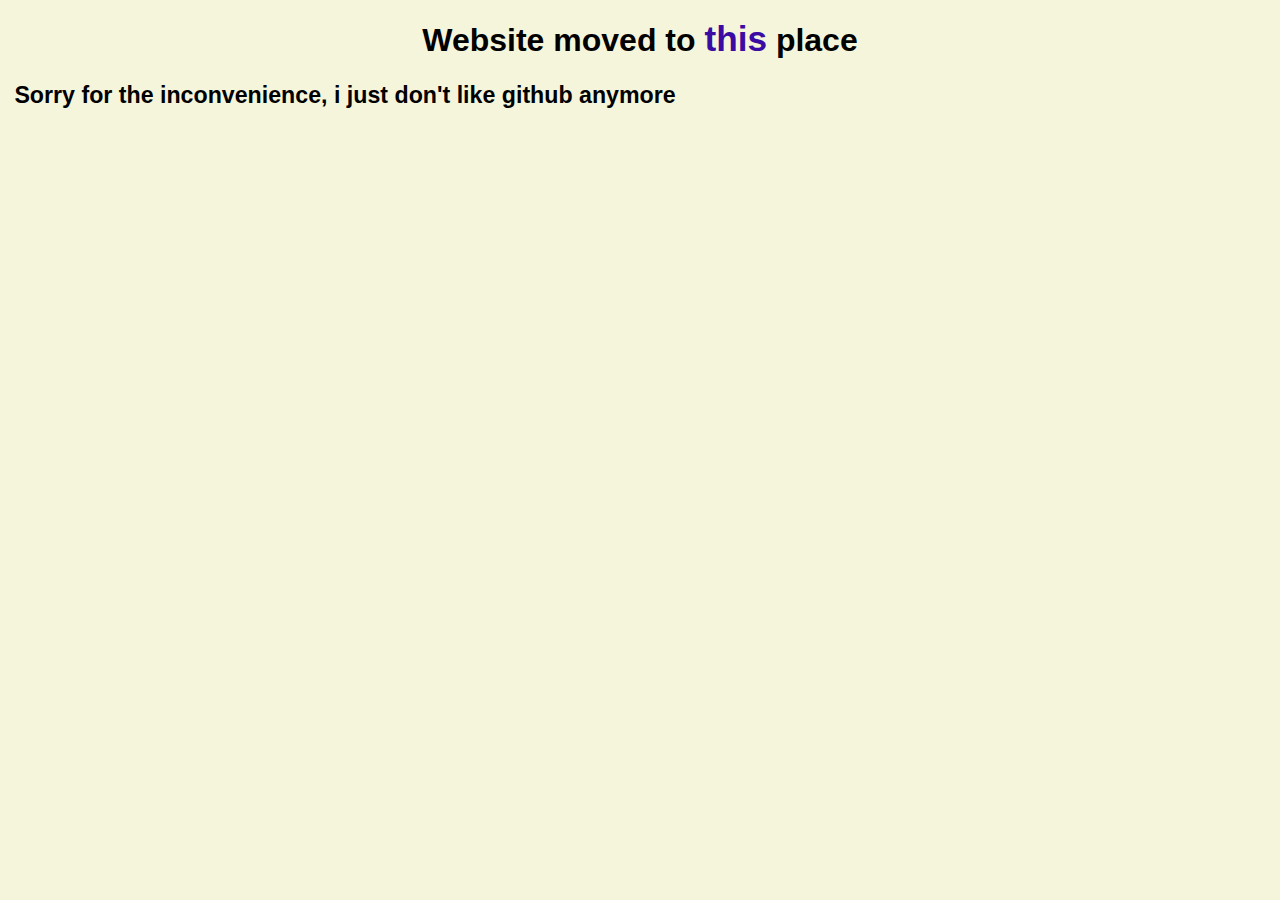
<file: index.html>
<!DOCTYPE html>
<html lang="en">
<head>
    <!--data for browser-->
    <title>WEBSITE MOVED, sorry for inconvenience</title>
    <meta charset="utf-8">
    <meta name="author" content="Pigeon">
    <!-- search engine information-->
    <meta name="title" content="Pigeon's Website">
    <meta name="description" content="moved to pigeongod.neocities.org">
    <!--CSS-->
    <link type="text/css" rel="stylesheet" href="CSS/style.css" />
</head>

<body>
    <h1 style="margin-top: 1%; text-align: center;">Website moved to <a href="https://pigeongod.neocities.org/">this</a> place</h1>
    <h2>Sorry for the inconvenience, i just don't like github anymore</h2>
    </body>
</html>
</file>
<file: CSS/style.css>
html {
    font-family: -apple-system, BlinkMacSystemFont, 'Segoe UI', 'Roboto', 'Oxygen', 'Ubuntu', 'Cantarell', 'Open Sans', 'Helvetica Neue', sans-serif;
   /* background-image: url('../wallpaper.gif');
    font-size: 1.1em; */
    background-color: beige;
    padding: 0.4em;
    border: 0.2em;
}

h1 {
    margin-bottom: 0;
    font-size: 2em;
    color: black;
}

h2 {
    font-size: 1.45em;
    margin-left: 0px;
    margin-top: 8px;
    padding-top: 15px;
    padding-left: 0px;
    margin-bottom: 0%;
}

h3{
    font-size: 0.9em;
    margin-left: 0px;
    margin-top: 8px;
    padding-top: 15px;
    padding-left: 0px;
    margin-bottom: 0%;
}

h4 {
    font-size: 0.7em;
    margin-left: 0px;
    margin-top: 0px;
    padding-top: 0px;
    padding-left: 0px;
    margin-bottom: 0%;
}

.centhr {
    margin-left: 8%;
    margin-right: 10%;
}

b{
    font-weight: 600;
}
p{
  padding-left: 0.6em;
  margin: 0;
  font-size: 1.1em;
}

a {
    font-size: 1.1em;
    text-decoration: none;
    margin: 0em;
}

ul {
    list-style-type: none;
    list-style: none;
    margin: 0;
    padding-left: 0em;
}

ol {
    list-style-type: none;
    list-style: none;
    margin: 0;
    padding-left: 0.4em;
}

a:link, a:visited {
    color: #3a0ca3;
}

a:hover {
    color: red;
}

li {
    list-style-type: none;
    text-decoration: none;
    margin: 0em;
    padding-bottom: 0.3em;
    padding-left: 0.6em;
}

.diybox {
    display: block;
    margin-left: 5%;
    margin-right: 5%;
    padding-bottom: 0%;
    margin-top: 0;
    padding-top: 0%;
    border-radius: 20px;
}

.code {
    position: relative;
    width: max-content;
    background-color: #ffffff;
    border: 0.1em solid black;
    opacity: 0.8;
    color: black;
}

footer {
   position: absolute;
   bottom: 0;
   text-align: center;
   width: 99%;
   height:50px;
   margin: 0px;
   padding: 0px;
}
.buttons {
    text-align: center;
    margin: auto;
    margin-top: auto;
    margin-bottom: auto;
    max-width: 60%;
    margin-top: 10px;
    padding: 5%;
}
.intrest {
    margin: 0em;
}
.righthang {
    position: fixed;
    top: 0;
    right: 0;
}
#footer {
    position:absolute;
    bottom:0;
    width:100%;
    height:30px;
 }
</file>
